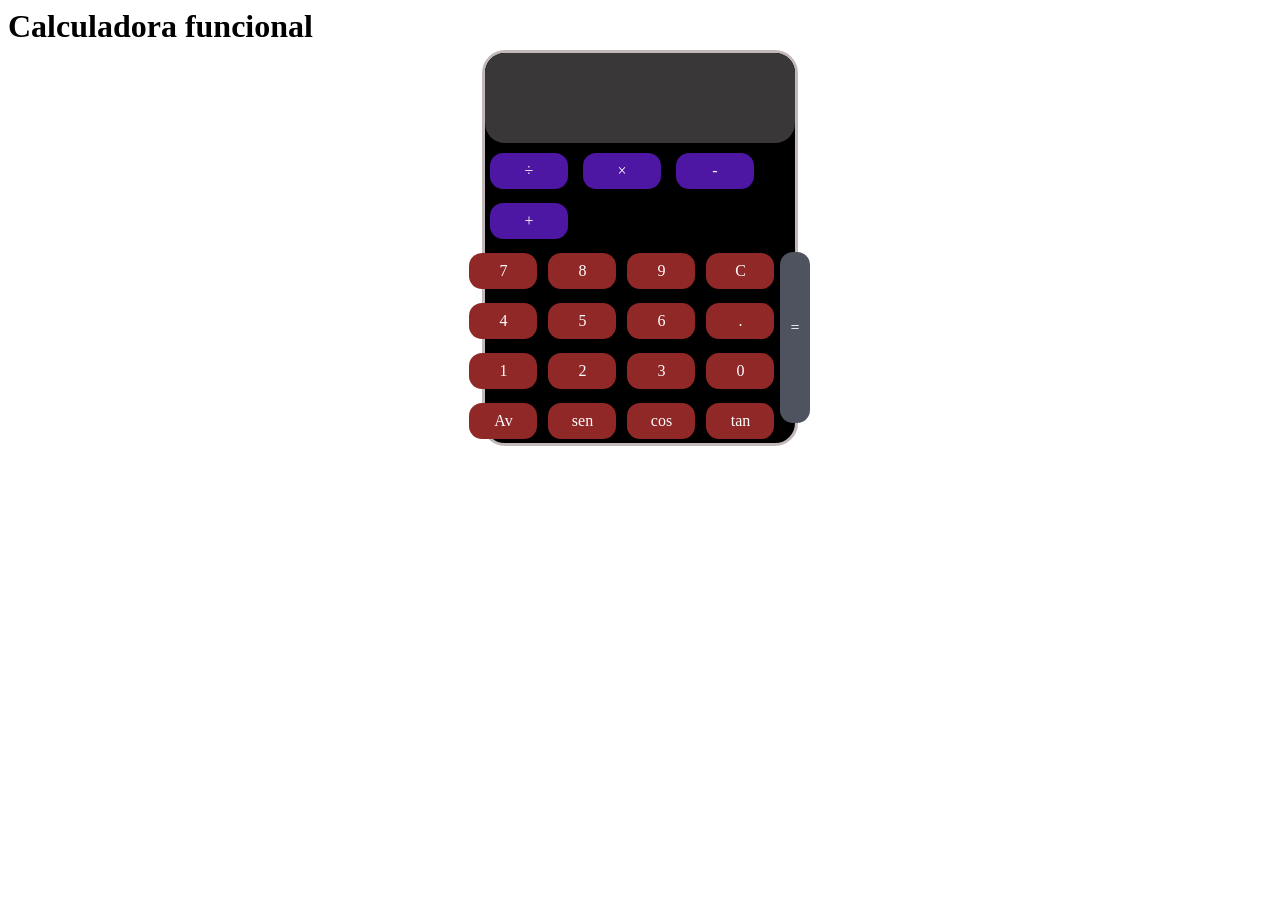
<file: calculadora.html>
<!DOCTYPE html>
<html>

<head>
    <title>Calculadora funcional</title>
    <link rel="stylesheet" type="text/css" href="CSS/calculadora.css">
</head>

<body>
    <div class="contenedor">
        <h1 class="titulo">
            Calculadora funcional
        </h1>

        <div class="espacio">



            <div class="calculadora">
                <div id="vacio"></div>
                <div class="botones">
                    <div class="cuentas">
                        <div onclick="agregarOperador('/')">&divide;</div>
                        <div onclick="agregarOperador('*')">&times;</div>
                        <div onclick="agregarOperador('-')">-</div>
                        <div onclick="agregarOperador('+')">+</div>
                    </div>
                    <div class="panel-numeros">
                        <div class="numeros">
                            <div onclick="agregarNumero(7)">7</div>
                            <div onclick="agregarNumero(4)">4</div>
                            <div onclick="agregarNumero(1)">1</div>
                            <div class="extendido" id="avButton" onclick="toggleAvButtons()">Av</div>

                        </div>
                        <div class="numeros">
                            <div onclick="agregarNumero(8)">8</div>
                            <div onclick="agregarNumero(5)">5</div>
                            <div onclick="agregarNumero(2)">2</div>
                            <div class="av" onclick="agregarOperador('sen')">sen</div>
                        </div>
                        <div class="numeros">
                            <div onclick="agregarNumero(9)">9</div>
                            <div onclick="agregarNumero(6)">6</div>
                            <div onclick="agregarNumero(3)">3</div>
                            <div class="av" onclick="agregarOperador('cos')">cos</div>
                        </div>
                        <div class="numeros">
                            <div onclick="limpiar()" id="limpiar">C</div>
                            <div onclick="agregarNumero('.')">.</div>
                            <div onclick="agregarNumero(0)">0</div>
                            <div class="av" onclick="agregarOperador('tan')">tan</div>
                        </div>
                        <div class="igual" id="resultado" onclick="calcular()">=</div>
                    </div>
                </div>
            </div>
        </div>
    </div>
    <script src="JS/calculadora.js"></script>
</body>
</body>

</html>
</file>
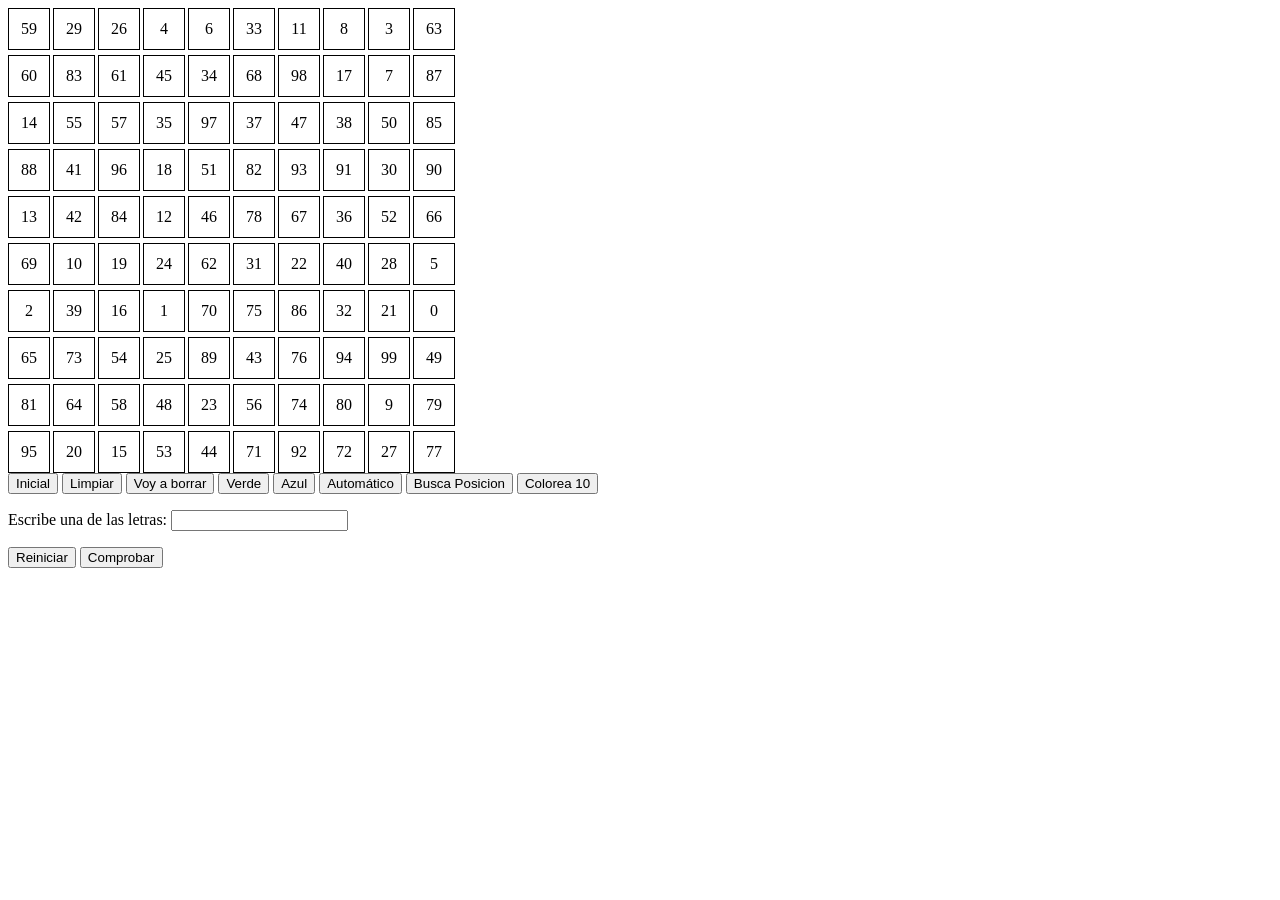
<file: dom.html>
<!DOCTYPE html>
<html lang="es">
<head>
  <meta charset="UTF-8">
  <meta name="viewport" content="width=device-width, initial-scale=1.0">
  <title>Tablero con DOM</title>
  <style>
    .tablero {
      display: grid;
      grid-template-columns: repeat(10, 40px);
      gap: 5px;
    }
    .casilla {
      width: 40px;
      height: 40px;
      border: 1px solid #000;
      text-align: center;
      line-height: 40px;
      cursor: pointer;
    }
    .rojo { background-color: red; }
    .verde { background-color: green; }
    .azul { background-color: blue; }
    .blanco { background-color: white; }
    .amarillo { background-color: yellow; }
    .naranja { background-color: orange; }
  </style>
</head>
<body>

<!-- Primer Tablero -->
<div id="tablero1" class="tablero"></div>

<!-- Botones para el primer tablero -->
<button onclick="restaurarTablero()">Inicial</button>
<button onclick="limpiarTablero()">Limpiar</button>
<button onclick="activarBorrador()">Voy a borrar</button>
<button onclick="activarVerde()">Verde</button>
<button onclick="activarAzul()">Azul</button>
<button onclick="colorearAutomatico()">Automático</button>
<button onclick="buscarPosicion()">Busca Posicion</button>
<button onclick="colorearDel1Al10()">Colorea 10</button>

<!-- Frase y cuadro de texto para cambiar el color -->
<p>Escribe una de las letras: <input type="text" id="colorInput" oninput="cambiarColor()"></p>

<!-- Segundo Tablero -->
<div id="tablero2" class="tablero"></div>

<!-- Botones para el segundo tablero -->
<button onclick="reiniciarSegundoTablero()">Reiniciar</button>
<button onclick="comprobarOrden()">Comprobar</button>

<script>
  // Función para generar números aleatorios sin repetir
  function generarNumerosAleatorios() {
    let numeros = Array.from({ length: 100 }, (_, i) => i);
    numeros.sort(() => Math.random() - 0.5);
    return numeros;
  }

  // Función para crear y mostrar el tablero
  function mostrarTablero(tableroId, numeros, casillaClickCallback) {
    const tablero = document.getElementById(tableroId);
    tablero.innerHTML = '';

    for (let i = 0; i < 100; i++) {
      const casilla = document.createElement('div');
      casilla.className = 'casilla blanco';
      casilla.textContent = numeros[i];
      casilla.addEventListener('mouseover', () => mostrarPosicion(numeros[i], tableroId));
      casilla.addEventListener('click', () => casillaClickCallback(casilla));
      tablero.appendChild(casilla);
    }
  }

  // Función para mostrar la posición al pasar el ratón
  function mostrarPosicion(numero, tableroId) {
    console.log(`Número: ${numero}, Tablero: ${tableroId}`);
  }

  // Función para pintar/despejar una casilla al hacer clic
  function pintarCasilla(casilla) {
    if (casilla.classList.contains('blanco')) {
      casilla.classList.add('rojo');
    } else {
      casilla.classList.remove('rojo');
    }
  }

  // Función para restaurar el tablero a su estado inicial
  function restaurarTablero() {
    const numerosAleatorios = generarNumerosAleatorios();
    mostrarTablero('tablero1', numerosAleatorios, pintarCasilla);
  }

  // Función para limpiar todas las casillas del tablero
  function limpiarTablero() {
    const casillas = document.querySelectorAll('#tablero1 .casilla');
    casillas.forEach(casilla => casilla.classList.remove('rojo', 'verde', 'azul'));
  }

  // Función para activar/desactivar el modo borrador
  function activarBorrador() {
    const botonBorrador = document.querySelector('button[onclick="activarBorrador()"]');
    botonBorrador.classList.toggle('borrador-activo');
  }

  // Función para activar el color verde
  function activarVerde() {
    const botonVerde = document.querySelector('button[onclick="activarVerde()"]');
    botonVerde.classList.toggle('color-activo');
  }

  // Función para activar el color azul
  function activarAzul() {
    const botonAzul = document.querySelector('button[onclick="activarAzul()"]');
    botonAzul.classList.toggle('color-activo');
  }

  // Función para colorear automáticamente el tablero
  function colorearAutomatico() {
    const casillas = document.querySelectorAll('#tablero1 .casilla');
    casillas.forEach((casilla, index) => {
      setTimeout(() => casilla.classList.add('naranja'), index * 100);
    });
  }

  // Función para buscar la posición de un número en el tablero
  function buscarPosicion() {
    const numeroBuscado = prompt('Escribe el número que deseas buscar:');
    const casilla = document.querySelector(`#tablero1 .casilla:contains("${numeroBuscado}")`);
    if (casilla) {
      alert(`La posición del número ${numeroBuscado} es: ${casilla.textContent}`);
    } else {
      alert(`El número ${numeroBuscado} no se encuentra en el tablero.`);
    }
  }

  // Función para colorear del 1 al 10 con un intervalo de tiempo
  function colorearDel1Al10() {
    const casillas = document.querySelectorAll('#tablero1 .casilla');
    let contador = 1;

    function colorearSiguiente() {
      const casilla = document.querySelector(`#tablero1 .casilla:contains("${contador}")`);
      if (casilla) {
        casilla.classList.add('naranja');
        contador++;
        if (contador <= 10) {
          setTimeout(colorearSiguiente, 1000);
        }
      }
    }

    colorearSiguiente();
  }

  // Función para cambiar el color del tablero según la letra ingresada
  function cambiarColor() {
    const colorInput = document.getElementById('colorInput').value.toLowerCase();
    const tablero = document.getElementById('tablero1');

    switch (colorInput) {
      case 'r':
        tablero.style.backgroundColor = 'red';
        break;
      case 'g':
        tablero.style.backgroundColor = 'green';
        break;
      case 'b':
        tablero.style.backgroundColor = 'blue';
        break;
      case 'y':
        tablero.style.backgroundColor = 'yellow';
        break;
      default:
        tablero.style.backgroundColor = 'white';
    }
  }

  // Función para reiniciar el segundo tablero
  function reiniciarSegundoTablero() {
    const tablero2 = document.getElementById('tablero2');
    tablero2.innerHTML = '';
  }

  // Función para comprobar el orden en el segundo tablero
  function comprobarOrden() {
    const tablero2 = document.getElementById('tablero2');
    const casillas = tablero2.querySelectorAll('.casilla');
    let numerosOrdenados = Array.from({ length: 10 }, (_, i) => i + 1);

    const casillasOrdenadas = Array.from(casillas).map(casilla => parseInt(casilla.textContent));
    
    if (JSON.stringify(casillasOrdenadas) === JSON.stringify(numerosOrdenados)) {
      alert('¡El orden es correcto!');
    } else {
      alert('El orden no es correcto. ¡Inténtalo de nuevo!');
    }
  }

  // Inicialización del tablero al cargar la página
  window.onload = restaurarTablero;
</script>

</body>
</html>
</file>
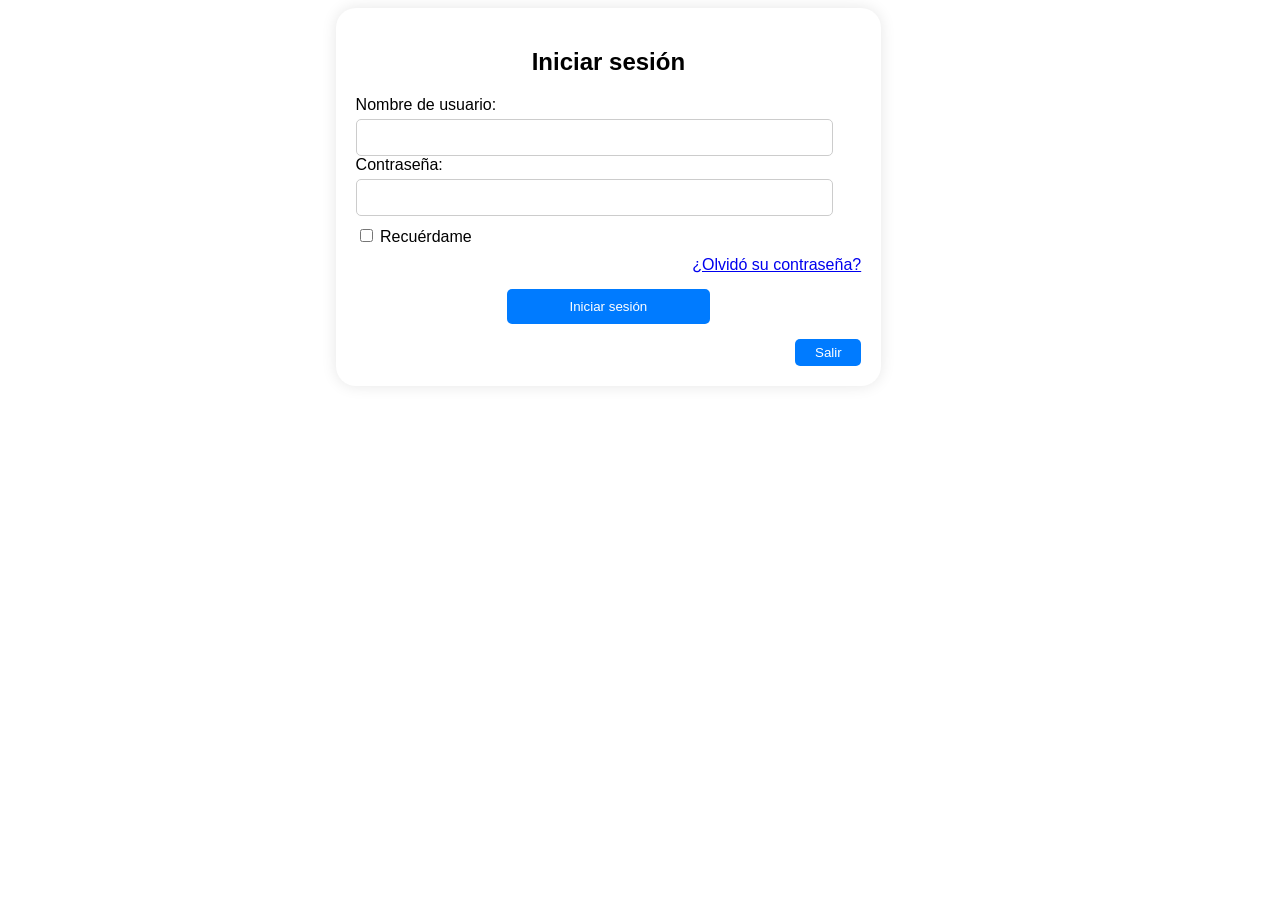
<file: login.html>
<!DOCTYPE html>
<html lang="es">

<head>
    <meta charset="UTF-8">
    <meta name="viewport" content="width=device-width, initial-scale=1.0">
    <title>Iniciar sesión</title>
    <link rel="stylesheet" href="CSS/login.css">



</head>

<body class="contenedor
">
    <div class="login-container">
        <h2>Iniciar sesión</h2>
        <form>
            <div class="formulario-group">
                <label for="username">Nombre de usuario:</label>
                <input type="text" id="username" name="username" required>
            </div>
            <div class="formulario-group">
                <label for="password">Contraseña:</label>
                <input type="password" id="password" name="password" required>
            </div>
            <div class="remember-me">
                <input type="checkbox" id="remember" name="remember"> <label for="remember">Recuérdame</label>
            </div>
            <div class="password">
                <a href="olvido_contrasena.html">¿Olvidó su contraseña?</a>
            </div>
            <button class="login-button" type="submit">Iniciar sesión</button>


        </form>

        <button class="close-button">Salir</button>
    </div>
</body>

</html>
</file>
<file: CSS/calculadora.css>
body{
  
}
.titulo {
  color: black;
  margin: 0 0 5px;
}

.espacio {
  margin: 0 auto;
  height: 100px; }

.calculadora {
  margin: 0 auto;
  width: 310px;
  background-color: black;
  border: 3px solid #c2b8b8;
  border-radius: 23px; }

#vacio {
  padding-right: 20px;
  display: flex;
  border-radius: 20px;
  height: 90px;
  background-color: #393737;
  text-align: end;
  font-size: 2rem;
  color: white;
  flex-direction: row;
  align-content: stretch;
  justify-content: flex-end;
  align-items: center; }

.cuentas div {
  color: white;
  display: inline-block;
  border-radius: 13px;
  text-align: center;
  padding: 9px;
  margin: 10px 6px 4px 5px;
  cursor: pointer;
  width: 60px;
  background-color: #4d17a3; }

.panel-numeros {
  display: flex;
  justify-content: center; }

.numeros div {
  color: white;
  display: inline-block;
  border-radius: 13px;
  text-align: center;
  padding: 9px;
  margin: 10px 6px 4px 5px;
  cursor: pointer;
  width: 50px;
  background-color: #912828; }

.igual {
  color: white;
  display: inline-block;
  border-radius: 13px;
  text-align: center;
  padding: 9px;
  margin: 10px 6px 4px 5px;
  cursor: pointer;
  width: 90px;

  padding: 67px 10px;
  margin: 9px 6px 20px 0;
  vertical-align: right;
  color: white;
  background-color: #4f525f; }

.extendido {
  color: white;
  display: inline-block;
  border-radius: 13px;
  text-align: center;
  padding: 9px;
  margin: 10px 6px 4px 5px;
  cursor: pointer;
  display: none;
  width: 40px;
  background-color: #4d17a3; }

.av {
  display: none;
  opacity: 100%; }

.extendido:active + .av {
  display: flex; }

/*# sourceMappingURL=calculadora.css.map */
</file>
<file: CSS/login.css>
.contenedor {
  font-family: "Segoe UI", Tahoma, Geneva, Verdana, sans-serif;
  text-align: center;
  display: flex;
      flex-wrap: nowrap;
        justify-content: space-around;
}

.login-container {
  align-items: center;
  margin-right: 5%;
  width: 40%;
  padding: 20px;
  background-color: #fff;
  border-radius: 20px;
  box-shadow: 0 0 15px rgba(0, 0, 0, 0.1); }

.formulario-group label {
  display: block;
  text-align: left; }
.formulario-group input {
  width: 90%;
  padding: 10px;
  display: block;
  margin-top: 5px;
  border: 1px solid #ccc;
  border-radius: 5px; }

.login-button {
  margin-top: 15px;
  width: 40%;
  padding: 10px;
  background-color: #007BFF;
  color: #fff;
  border: none;
  border-radius: 5px;
  cursor: pointer; }

.remember-me {
  text-align: left;
  margin-top: 10px; }

.close-button {
  width: 13%;
  padding: 6px;
  background-color: #007BFF;
  color: #fff;
  border: none;
  border-radius: 5px;
  cursor: pointer;
  margin-top: 15px;
  float: right; }

.password {
  text-align: right;
  margin-top: 10px; }

@media (max-width: 840px) {
  .contenedor {
    flex-direction: column;
    width: 100%; }

  .login-container {
    flex-direction: column;
    width: 40%;
    margin: 0 auto; } 

  .valida-datos {
    padding-top: 5%; } 
  }

/*# sourceMappingURL=login.css.map */
</file>
